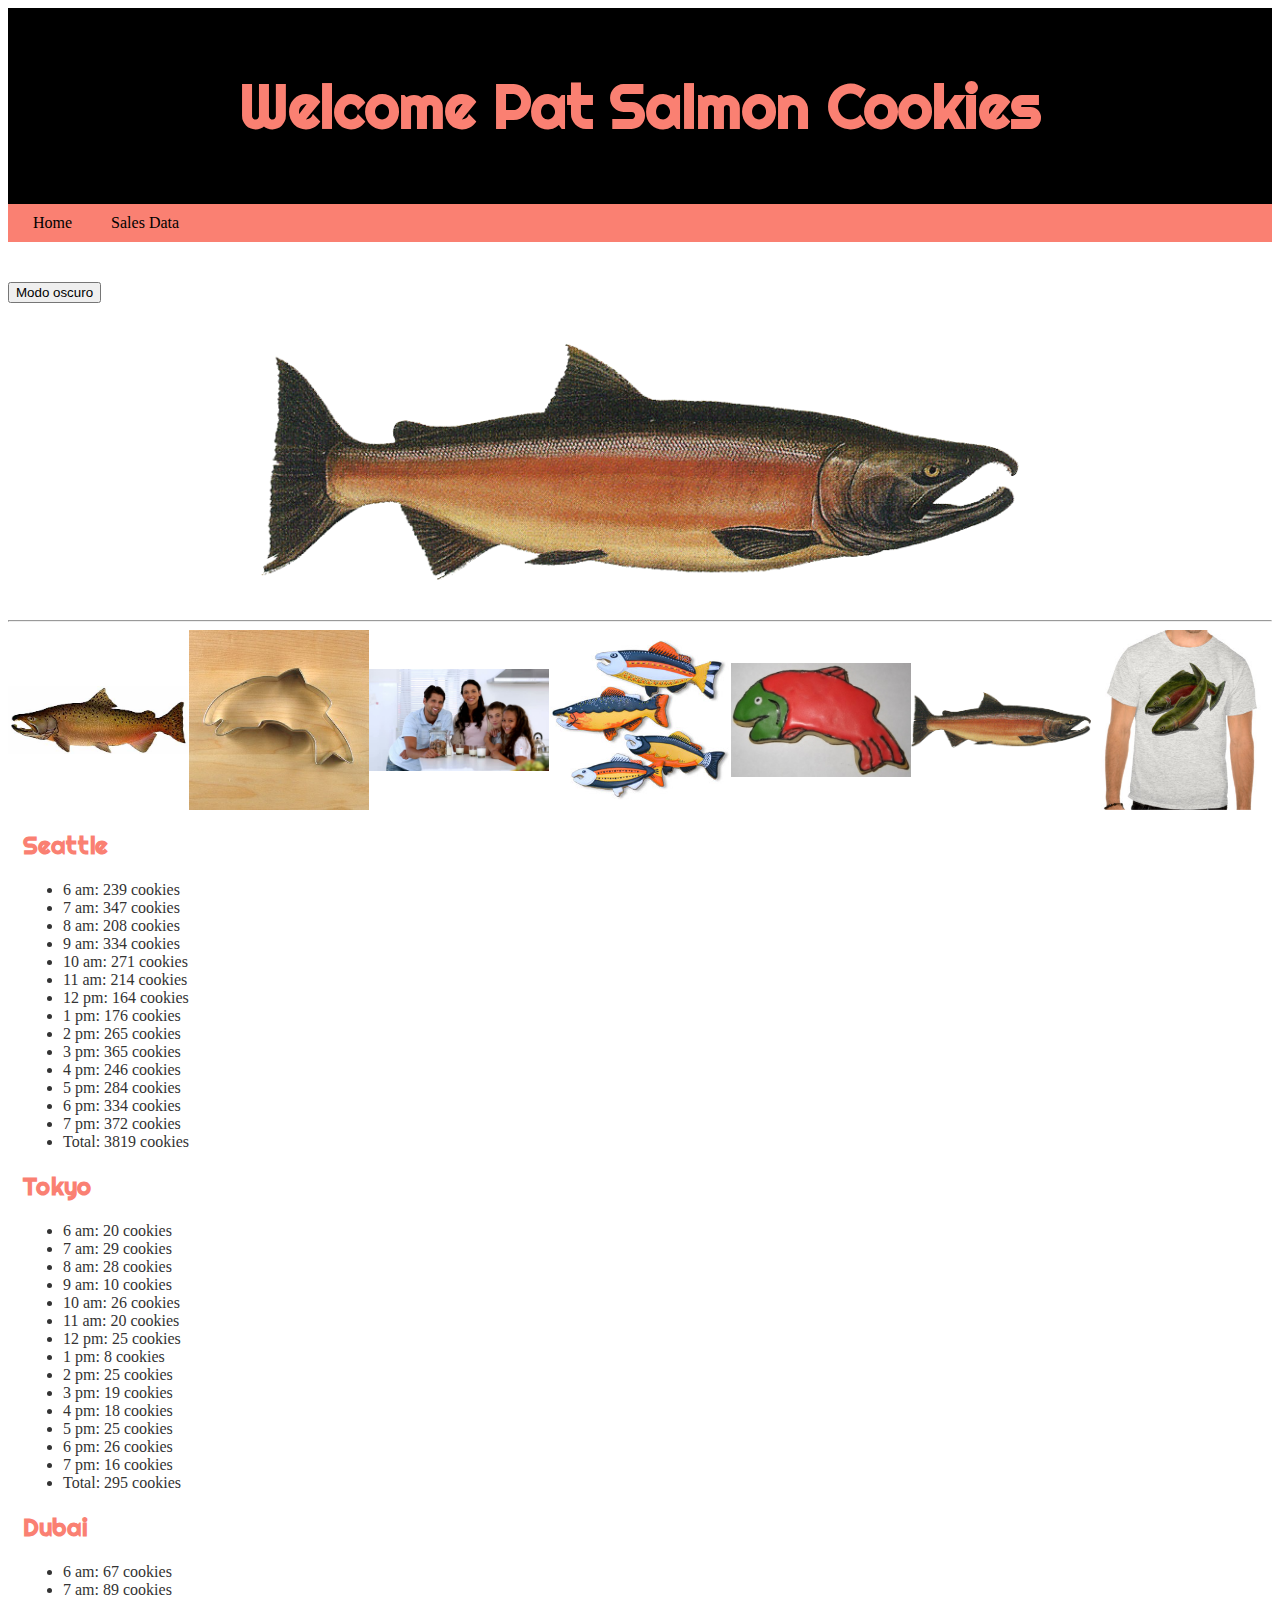
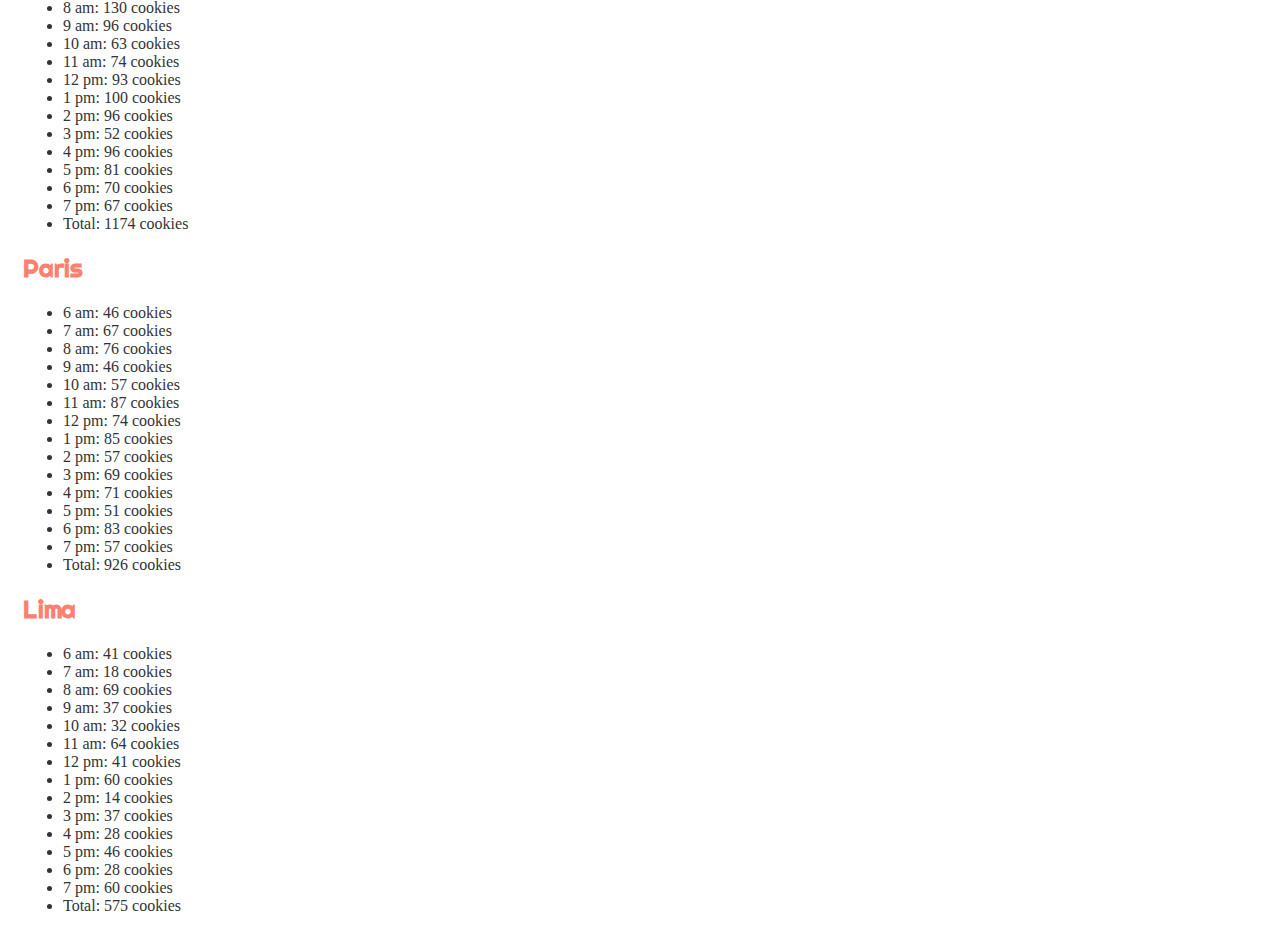
<file: index.html>
<!DOCTYPE html>
<html lang="en">
<head>
    <meta charset="UTF-8">
    <meta name="viewport" content="width=device-width, initial-scale=1.0">
    <title>Home</title>
    <link rel="stylesheet" href="css/style.css">
    <script src="js/app.js" defer></script>
</head>
<body class="location-info-page">
    <header>
        <h1>Welcome Pat Salmon Cookies</h1>
        <nav class="nav">
            <a href="index.html">Home</a>
            <a href="sales.html">Sales Data</a>
        </nav>
        <button id="toggle-mode">Modo oscuro</button>
        <div style="text-align: center;">
            <img src="img/salmon.png" width="800">
        </div>
        <hr>
    </header>
    <main id="store-info">
        <section class="hero">
            <img src="img/chinook.jpg" alt="Chinook">
            <img src="img/cutter.jpeg" alt="Cutter">
            <img src="img/family.jpg" alt="Family">
            <img src="img/fish.jpg" alt="Fish">
            <img src="img/frosted-cookie.jpg" alt="Frosted Cookie">
            <img src="img/salmon.png" alt="Salmon">
            <img src="img/shirt.jpg" alt="Shirt">
        </section>
    </main>
    <footer>
        
    </footer>
</body>
</html>
</file>
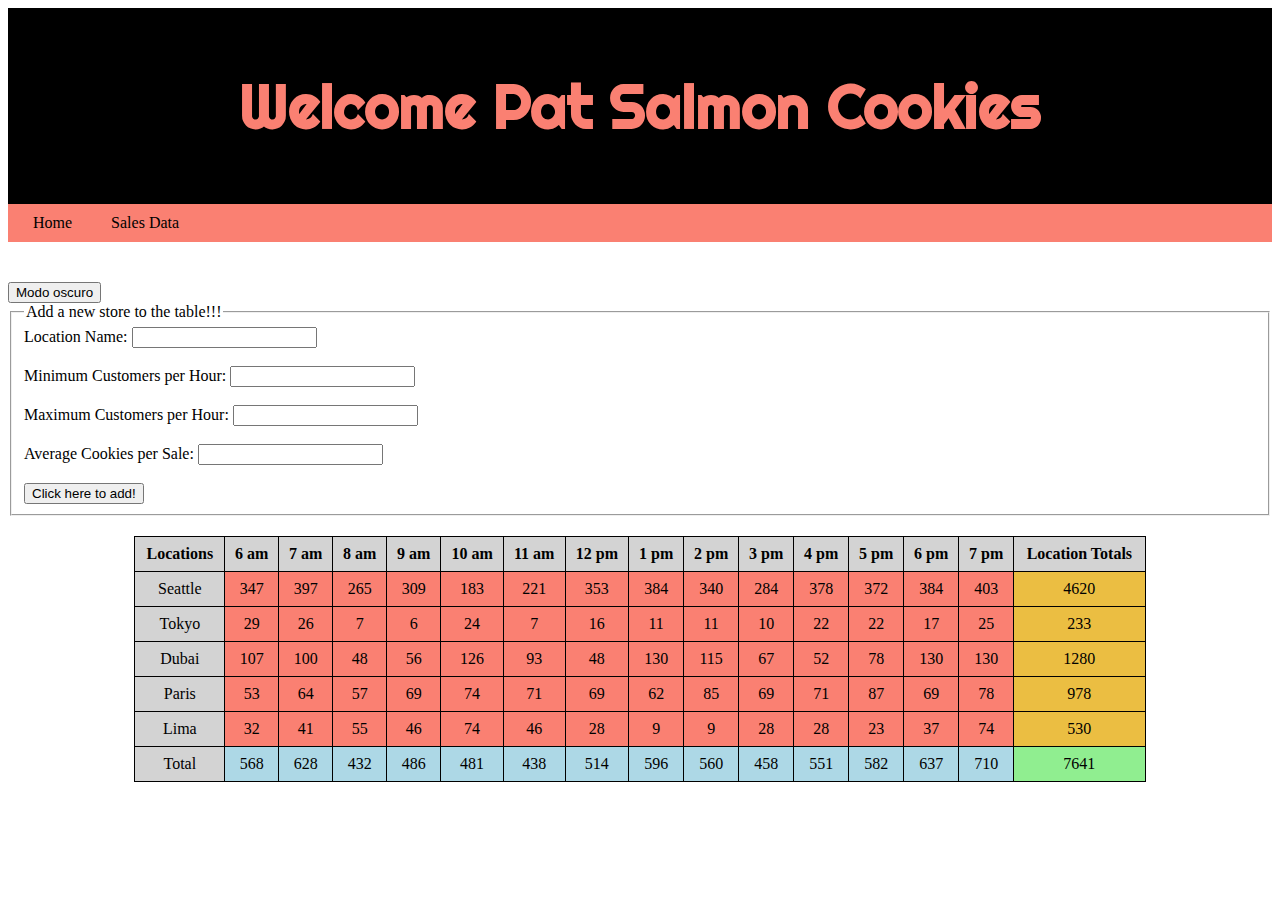
<file: sales.html>
<!DOCTYPE html>
<html lang="en">
<head>
    <meta charset="UTF-8">
    <meta name="viewport" content="width=device-width, initial-scale=1.0">
    <title>Sales-Data</title>
    <link rel="stylesheet" href="css/style.css">
</head>
<body class="sales-page">
    <header>
        <h1>Welcome Pat Salmon Cookies</h1>
        <nav class="nav">
            <a href="index.html">Home</a>
            <a href="sales.html">Sales Data</a>
        </nav>
        <button id="toggle-mode">Modo oscuro</button>
    </header>
    <main>
        <form id="formData">
            <fieldset>
                <legend>Add a new store to the table!!!</legend>
                <label for="city">Location Name:</label>
                <input type="text" id="city" name="city" required><br><br>

                <label for="minCostumer">Minimum Customers per Hour:</label>
                <input type="number" id="minCostumer" name="minCostumer" required><br><br>

                <label for="maxCostumer">Maximum Customers per Hour:</label>
                <input type="number" id="maxCostumer" name="maxCostumer" required><br><br>

                <label for="avgCookies">Average Cookies per Sale:</label>
                <input type="number" id="avgCookies" name="avgCookies" step="0.1" required><br><br>

                <button type="submit" id="addButton">Click here to add!</button>
            </fieldset>
        </form>

        <table id="dataTable">
            <thead>
                <tr>
                    <th>Locations</th>
                    <th>6 am</th>
                    <th>7 am</th>
                    <th>8 am</th>
                    <th>9 am</th>
                    <th>10 am</th>
                    <th>11 am</th>
                    <th>12 pm</th>
                    <th>1 pm</th>
                    <th>2 pm</th>
                    <th>3 pm</th>
                    <th>4 pm</th>
                    <th>5 pm</th>
                    <th>6 pm</th>
                    <th>7 pm</th>
                    <th>Location Totals</th>
                </tr>
            </thead>
            <tbody id="bodyRow">
                <!-- Rows will be inserted here dynamically -->
            </tbody>
            <tfoot id="footRow">
                <!-- Footer will be updated dynamically -->
            </tfoot>
        </table>
    </main>
    <footer>
    </footer>
    <script src="js/app.js"></script>
</body>
</html>
</file>
<file: css/style.css>
@import url('https://fonts.googleapis.com/css2?family=Righteous&display=swap');

h1, h2, h3, h4, h5, h6 {
    font-family: 'Righteous', sans-serif;
    color: salmon; 
}

.sales-data {
    font-family: Arial, Verdana, Helvetica, sans-serif;
    color: black;
}

h2{
    margin-top: 20px;
    margin-left: 15px;
}

p, li {
    font-family: Georgia, Times, serif;
    color: #333;
    margin-left: 15px;
}

header h1{
    text-align: center;
    padding: 60px;
    background-color: black;
    font-size: 60px;
    margin: 0;
}

header nav {
    background-color: salmon;
    padding: 10px;
    margin-bottom: 40px;
}

header nav a {
    color: black;
    text-decoration: none;
    margin-left: 15px;
    margin-right: 20px;
}

header img{
    display: flex;
    width: 60%;
    margin: 40px auto;
}

body {
    background-color: white;
}

table {
    border-collapse: collapse;
    width: 80%;
    margin: 20px auto;
}

th, td {
    border: 1px solid black;
    text-align: center;
    padding: 8px;
    background-color: salmon;
}

th {
    background-color: lightgrey;
}

tbody tr td:last-child {
    background-color: rgb(235, 190, 66);
}

td:first-child {
    background-color: lightgrey;
}

tfoot td {
    background-color: lightblue;
}

tfoot td:first-child {
    background-color: lightgrey;
}

tfoot td:last-child {
    background-color: lightgreen;
}

tfoot tr td {
    background-color: lightblue;
}

tfoot tr td:first-child {
    background-color: lightgrey;
}

tfoot tr td:last-child {
    background-color: lightgreen;
}

.dark-mode {
    background-color: #333;
    color: #fff;
}

.dark-mode li{
    color: #fff;
}

.dark-mode main #dataTable {
    color: #000000;
}

.dark-mode nav {
    background-color: #444;
}

.dark-mode nav a {
    color: #fff;
}

.dark-mode header {
    background-color: #222;
}

.dark-mode header h1 {
    color: salmon;
}

.dark-mode .hero img {
    filter: brightness(50%);
    background: none;
}

.dark-mode footer {
    background-color: #222;
    color: #fff;
}

.dark-mode .location-info-page h2,
.dark-mode .location-info-page li {
    color: #fff;
}

.dark-mode button {
    background-color: salmon;
    color: #000000;
}

.dark-mode .location-info-page {
    color: #fff; 
}

.hero {
    display: flex;
    justify-content: space-around;
    align-items: center;
    overflow-x: auto;
    padding: 0px 0;
}

.hero img {
    width: 100%;
    height: auto;
    max-width: 180px;
    transition: transform 0.3s ease-in-out;
    cursor: pointer;
    object-fit: cover;
}

.hero img:hover {
    transform: scale(1.5);
}
</file>
